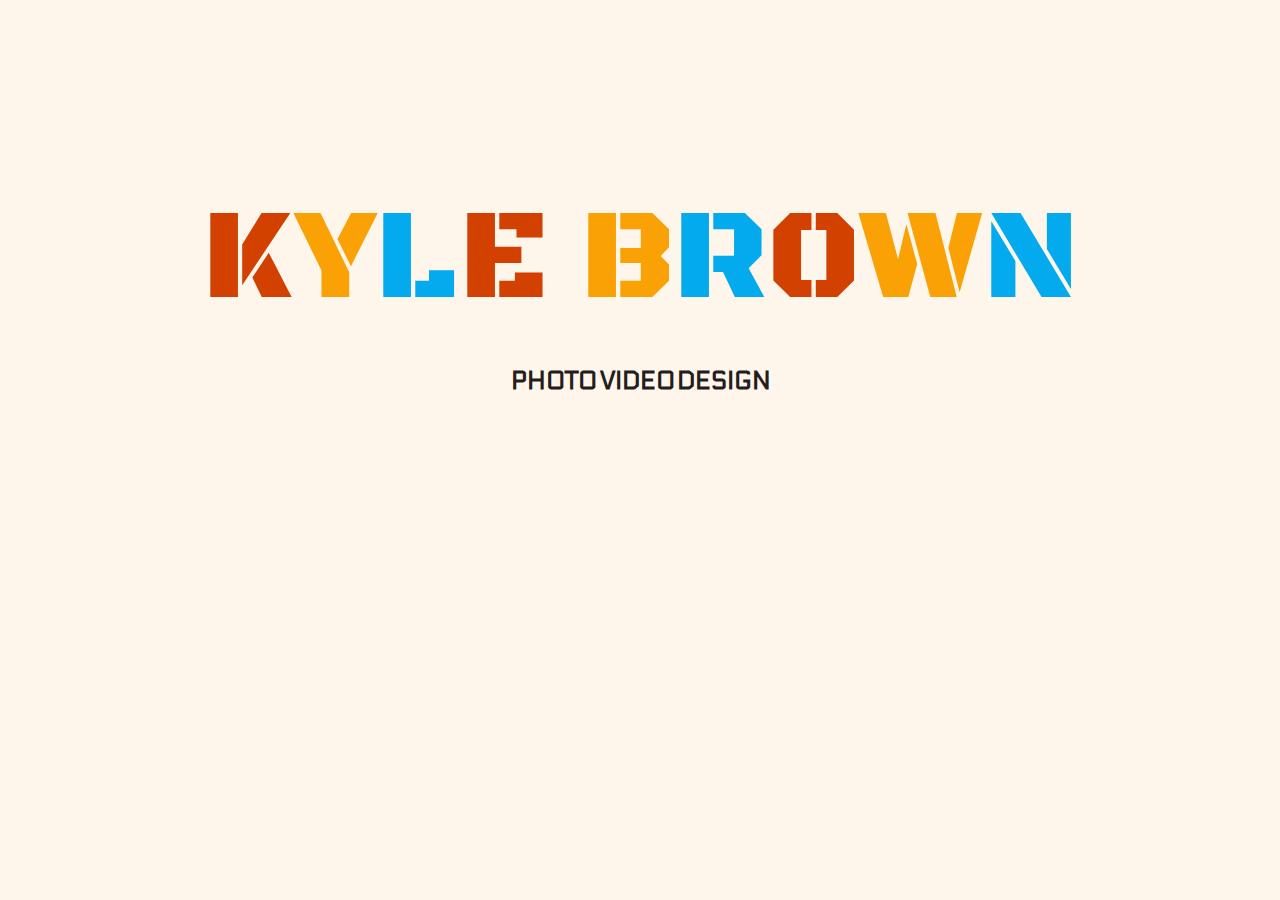
<file: index.html>
<!DOCTYPE html>
<html>

  <head>
    <meta charset="utf-8">
    <title>KYLE BROWN</title>
    <link rel="icon" href="images/icon/favicon.png">
    <link rel="stylesheet" href="assets/css/main.css">
    <link href="https://fonts.googleapis.com/css?family=Black+Ops+One" rel="stylesheet">
    <link href="https://fonts.googleapis.com/css?family=Electrolize" rel="stylesheet">
  </head>


  <body>

      <center>
        <!-- Logo -->
        <h1 class='splashLogo'>
          <span id='red'>K</span><span id='yellow'>Y</span><span id='blue'>L</span><span id='red'>E </span><span id='yellow'>B</span><span id='blue'>R</span><span id='red'>O</span><span id='yellow'>W</span><span id='blue'>N</span>
        </h1>
        <!-- Menu -->
        <div class='containerS'>
        <a href='photo/'><h3 class='Smenu' id='redH'>PHOTO</h3></a>
        <a href='video/'><h3 class='Smenu' id='yellowH'>VIDEO</h3></a>
        <a href='design/'><h3 class='Smenu' id='blueH'>DESIGN</h3></a>
      </div>
    </center>

  </body>

</html>
</file>
<file: assets/css/main.css>
/* ---------- VARIABLES ---------- */


html {
  --black: #241d1c;
  --yellow: #faa105;
  --grey: #847974;
  --red: #d24100;
  --blue: #04aaee;
  --white: #fff6eb;  
}




/* ---------- COLORS ---------- */


#black {
  color: var(--black);
}

.black {
  color: var(--black);
}

#yellow {
  color: var(--yellow);
}

.yellow {
  color: var(--yellow);
}

#red {
  color: var(--red);
}

.red {
  color: var(--red);
}

#blue {
  color: var(--blue);
}

.blue {
  color: var(--blue);
}

#white {
  color: var(--white);
}

#redH:hover {
  color: var(--red);
}

#yellowH:hover {
  color: var(--yellow);
}

#blueH:hover {
  color: var(--blue);
}




/* ---------- ANIMATIONS ---------- */


@keyframes zoom { from {transform: scale(0);} to {transform: scale(1);} }




/* ---------- GENERAL ---------- */


a {
  text-decoration: none;
}

body {
  background-color: var(--white);
  min-width: 400px;
  min-height: 250px;
}

h1 {
  font-size: 3.2em;
  font-weight: 100;
  font-family: 'Black Ops One', cursive;
  padding-right: 0.2em;
  cursor: default;
}





/* ---------- SPLASH ---------- */


h1.splashLogo {
  font-size: 10vw;
  font-weight: 100;
  font-family: 'Black Ops One', cursive;
  margin: 20vh 0 0 0;
  padding-right: 0;
}

h3.Smenu {
  font-size: 2vw;
  font-weight: 900;
  color: var(--black);
  font-family: 'Electrolize', sans-serif;
  margin-left: 0.1em;
  cursor: pointer;
}




/* ---------- HEADER ---------- */


h3.menu {
  font-size: 1.2em;
  font-weight: 500;
  font-family: 'Electrolize', sans-serif;
  margin-left: 0.1em;
  cursor: pointer;
  border-bottom: 1px solid var(--white);
  border-top: 1px solid var(--white);
}

h3.menu:hover {
  border-bottom-color: var(--grey);
  border-top-color: var(--grey);
}

#header {
  padding: 0.5em 4em 0.5em 4em;
}




/* ---------- FLEX ---------- */


.containerA {
  display: flex;
  flex-wrap: nowrap;
  align-self: center;
  justify-content: space-between;
}

.containerS {
  display: flex;
  flex-wrap: nowrap;
  align-self: center;
  justify-content: center;
  margin: 0;
}




/* ---------- TEMP ---------- */

#coming {
  color: darkorange;
  font-size: 6em;
  font-family: 'Black Ops One', cursive;
}




/* ---------- GALLERY ---------- */


#gallery {
  padding: 0 4em 0 4em;
}




/* ---------- MODAL ---------- */

#modal {
  display: none; /* Hidden by default */
  position: fixed; /* Stay in place */
  z-index: 1000; /* Sit on top */
  padding: 5vh 0 5vh 0;
  left: 0;
  top: 0;
  width: 100%; /* Full width */
  height: 100%; /* Full height */
  overflow: auto; /* Enable scroll if needed */
  background-color: rgb(0,0,0); /* Fallback color */
  background-color: rgba(0,0,0,0.92); /* Black w/ opacity */
}

#modalContent {
  height: 100%;
  display: flex;
  flex-direction: row;
  flex-wrap: nowrap;
  justify-content: center;
  z-index: 1;
}

#modalDiv {
  width: 79%;
  height: 90vh;
  flex: none;
  background-repeat: no-repeat;
  background-size: contain;
  background-position: center center;
  animation-name: zoom;
  animation-duration: 0.4s;
  animation-iteration-count: 1;
  animation-timing-function: ease;
  margin: 0 10px 0 10px;
}

#close1 {
  position: fixed;
  top: 20px;
  right: 40px;
  cursor: pointer;
  z-index: 2;
}

.fa-times {
  color: var(--red);
  flex: none;
  max-height: 60px;
  background-color: var(--black);
  border-radius: 10%;
  padding: 8% 24% 8% 24%;
}

.fa-times:hover {
  color: var(--red);
  background-color: var(--white);
}

#leftArrow1, #leftArrow2, #rightArrow1, #rightArrow2 {
  flex: none;
  position: left;
  cursor: pointer;
  animation-name: zoom;
  animation-duration: 0.4s;
  animation-iteration-count: 1;
  animation-timing-function: ease;
  border-radius: 20%;
  padding: 0.8%;
  margin-top: 40vh;
  max-height: 50px;
}

#arrows {
  display: none;
}

#leftArrow1, #leftArrow2 {
  color: var(--yellow);
  background-color: var(--black);
}

#rightArrow1, #rightArrow2 {
  color: var(--blue);
  background-color: var(--black);
}

#leftArrow1:hover, #leftArrow2:hover {
  color: var(--yellow);
  background-color: var(--white);
}

#rightArrow1:hover, #rightArrow2:hover {
  color: var(--blue);
  background-color: var(--white);
}




/* ---------- RESPONSIVE ---------- */


@media (max-width: 1000px) {
  #leftArrow1, #rightArrow1, #close1 {
    display: none;
  }
  
  #leftArrow2, #rightArrow2, #close2 {
    margin: 0 15% 0 15%;
  }
  
  #close2, #leftArrow1, #leftArrow2, #rightArrow1, #rightArrow2 {
    animation-name: zoom;
    animation-duration: 0.3s;
    animation-iteration-count: 1;
    animation-timing-function: ease;
  }
  
  .fa-times {
    padding: 0 8% 0 8%;
    max-height: 50px;
    cursor: pointer;
  }
    
  #modalContent {
    flex-wrap: wrap;
  }
  
  #arrows {
    display: flex;
    flex-wrap: nowrap;
    justify-content: center;
    flex-direction: row;
    max-height: 52px;
  }
  
  #modalDiv {
    width: 94%;
    height: 70vh;
    margin: 0 0 0 0;
    flex: none;
  }
}

@media screen and (max-width: 810px) {
  
  .containerA {
    flex-direction: column;
    align-self: center;
    justify-content: space-around;
  }
  
  h1 {
    text-align: center;
    padding: 0;
    margin-bottom: 0;
    font-size: 4em;
  }
  
  h3.menu {
    text-align: center;
    margin: 5px 0 5px 0;
    font-size: 1.8em;
  }
}


/*
	Radius by TEMPLATED
	templated.co @templatedco
	Released for free under the Creative Commons Attribution 3.0 license (templated.co/license)
*/


/* ---------- BASIC ---------- */


  @-ms-viewport {
    width: device-width;
  }

  @media screen and (max-width: 480px) {
    
    html, body {
      min-width: 320px;
    }
  }

  body.is-loading *, body.is-loading *:before, body.is-loading *:after {
    -moz-animation: none !important;
    -webkit-animation: none !important;
    -ms-animation: none !important;
    animation: none !important;
    -moz-transition: none !important;
    -webkit-transition: none !important;
    -ms-transition: none !important;
    transition: none !important;
  }




/* ---------- IMAGE ---------- */


.image {
  border-radius: 4px;
  border: 0;
  display: inline-block;
  position: relative;
}

.image img {
  border-radius: 4px;
  display: block;
}

.image.left, .image.right {
  max-width: 40%;
}

.image.left img, .image.right img {
    width: 100%;
}

.image.left {
  float: left;
  margin: 0 1.5em 1em 0;
  top: 0.25em;
}

.image.right {
  float: right;
  margin: 0 0 1em 1.5em;
  top: 0.25em;
}

.image.fit {
  display: block;
  margin: 0 0 2em 0;
  width: 100%;
}

.image.fit img {
  width: 100%;
}

.image.main {
  display: block;
  margin: 0 0 3em 0;
  width: 100%;
}

.image.main img {
  width: 100%;
}




/* ---------- COLUMNS ---------- */


.columns {
  position: relative;
  -moz-column-count: 5;
  -webkit-column-count: 5;
  column-count: 5;
  -moz-column-gap: 1em;
  -webkit-column-gap: 1em;
  column-gap: 1em;
}

.columns .image {
  position: relative;
  display: inline-block;
  margin: 0 0 .5em;
  width: 100%;
  overflow: hidden;
}

.columns .image img {
  -moz-transition: -moz-transform 0.2s ease-in-out;
  -webkit-transition: -webkit-transform 0.2s ease-in-out;
  -ms-transition: -ms-transform 0.2s ease-in-out;
  transition: transform 0.2s ease-in-out;
  -webkit-backface-visibility: hidden;
  -webkit-transform: translate3D(0, 0, 0);
}

.columns .image:hover img {
  cursor: pointer;
  -moz-transform: scale(1.1);
  -webkit-transform: scale(1.1);
  -ms-transform: scale(1.1);
  transform: scale(1.1);
  border-radius: 4px;
}

@media screen and (max-width: 1000px) {

  .columns {
    -moz-column-count: 3;
    -webkit-column-count: 3;
    column-count: 3;
  }
}

@media screen and (max-width: 890px) {

  .columns {
    -moz-column-count: 2;
    -webkit-column-count: 2;
    column-count: 2;
  }
}

@media screen and (max-width: 600px) {

  .columns {
    -moz-column-count: 1;
    -webkit-column-count: 1;
    column-count: 1;
  }
}




/* ---------- FOOTER ---------- */


#footer {
  -moz-transition: bottom 0.2s ease;
  -webkit-transition: bottom 0.2s ease;
  -ms-transition: bottom 0.2s ease;
  transition: bottom 0.2s ease;
  position: fixed;
  bottom: -30em;
  left: 0;
  width: 100%;
  text-align: center;
  z-index: 9999;
  font-family: 'Electrolize', sans-serif;
}

#footer h3 {
  font-family: 'Black Ops One', cursive;
  font-weight: 20;
}



#footer .inner {
  display: -moz-flex;
  display: -webkit-flex;
  display: -ms-flex;
  display: flex;
  -moz-justify-content: center;
  -webkit-justify-content: center;
  -ms-justify-content: center;
  justify-content: center;
  -moz-align-items: stretch;
  -webkit-align-items: stretch;
  -ms-align-items: stretch;
  align-items: stretch;
  display: -ms-flexbox;
  -ms-flex-align: center;
  -ms-flex-pack: center;
  position: relative;
  z-index: 10003;
  background: var(--black);
  padding: 0 2em 4em 2em;
  height: 20em;
}

#footer .inner .content,
#footer .inner .copyright {
  width: 50%;
  text-align: left;
  color: rgba(255, 255, 255, 0.75);
  padding: 2em;
  display: inline-block;
}

#footer .inner .content h3,
#footer .inner .copyright h3 {
  color: var(--white);
  font-size: 1.75em;
}

#footer .inner .copyright a {
  color: var(--white);
}

#footer .inner .copyright a:hover {
  color: rgba(255, 255, 255, 0.75);
}

#footer .inner .content p,
#footer .inner .copyright p {
  margin: 0;
}

#footer .inner .copyright ul {
  border-bottom: 1px solid rgba(255, 255, 255, 0.15);
  padding-bottom: 1em;
}

@media screen and (max-width: 917px) {
  
  #footer {
    position: relative;
    bottom: 0;
  }

  #footer .inner {
    height: auto;
    display: block;
  }

  #footer .inner .content,
  #footer .inner .copyright {
    padding-left: 0;
    padding-right: 0;
    display: block;
    width: 100%;
    text-align: center;
  }

  #footer .fa-info {
    display: none;
  }
}

#footer li:hover {
  opacity: 0.6;
}

@media screen and (max-width: 480px) {
  
  #footer .inner {
    padding: 2em;
  }

  #footer .inner .content,
  #footer .inner .copyright {
    padding: 1em;
  }
}

ul.icons {
  padding-left: 0;
}

ul.icons li {
  text-decoration: none;
  display: inline-block;
  padding: 0 1em 0 0;
}

p.about {
  text-align: justify;
}
</file>
